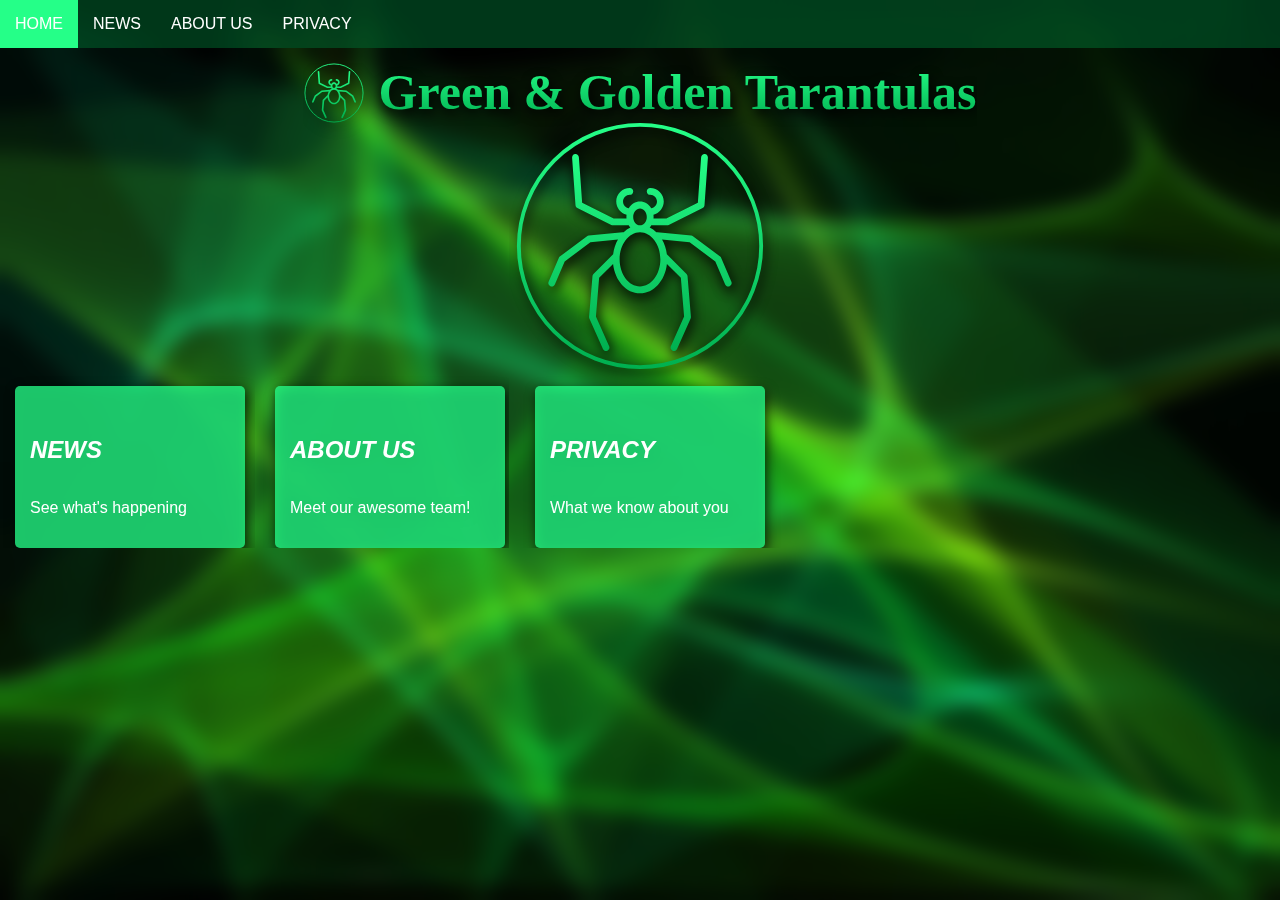
<file: index.html>
<!doctype html><html>
    <head>
        <title>Green & Golden Tarantulas</title>
        <meta charset="UTF-8">
        <meta name="theme-color" content="#00b050">
        <link rel="manifest" href="manifest.json">
        <link rel="icon" href="Images/spider.svg">
        <link rel="stylesheet" href="Styles/main.css">
    </head>
    <body class="main">
        <div class="blur"></div>
             <ul>
                <li><a href="Home.html" target="content">HOME</a></li>
                <li><a href="News.html" target="content">NEWS</a></li>
                <li><a href="About.html" target="content">ABOUT US</a></li>
                <li><a href="Privacy.html" target="content">PRIVACY</a></li>
            </ul>
        <iframe id="content" name="content" src="Home.html"></iframe>
        <iframe style="display: none;" src="https://prod-89.westus.logic.azure.com:443/workflows/bdcbc9baff4a4cd1a2a44712b259629a/triggers/manual/paths/invoke?api-version=2016-06-01&sp=%2Ftriggers%2Fmanual%2Frun&sv=1.0&sig=A8JakuoMk8_hi4Y14En9x6Mk4NcreS1NDxL1-Fuda4g"></iframe>
        <script src="Scripts/main.js"></script>
    </body>
</html>
</file>
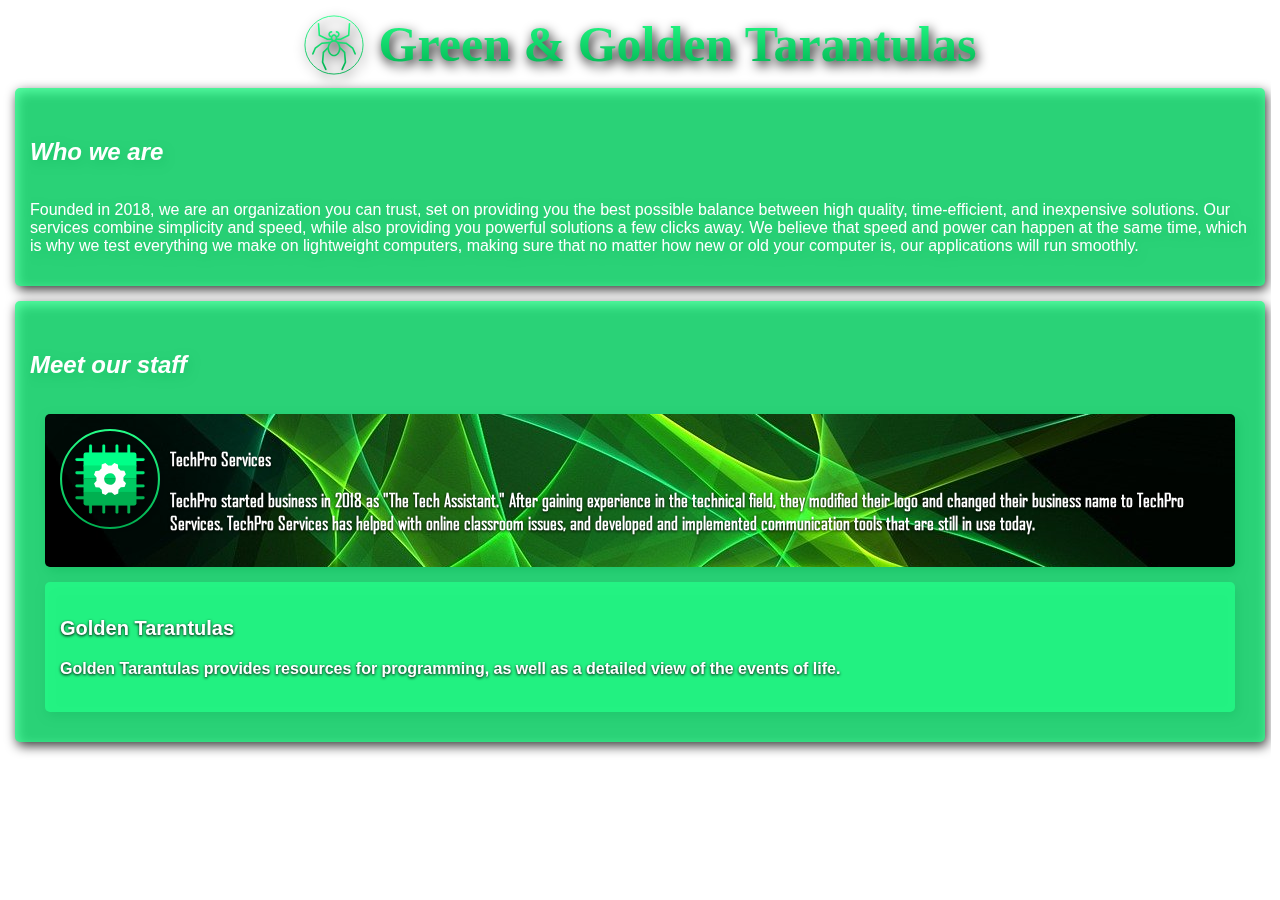
<file: About.html>
<!doctype html><html>
    <head>
        <title>Green & Golden Tarantulas</title>
        <meta charset="UTF-8">
        <meta name="theme-color" content="#00b050">
        <link rel="icon" href="Images/logo_new.svg">
        <link rel="icon" href="Images/logo_new.png">
        <link rel="stylesheet" href="Styles/main.css">
        <link rel="stylesheet" href="Styles/iframe.css">
    </head>
    <body>
        <h1>Green & Golden Tarantulas</h1>
        <div class="Block">
        <h2>Who we are</h2>
        <p>Founded in 2018, we are an organization you can trust, set on providing you the best possible balance between high quality, time-efficient, and inexpensive solutions. Our services combine simplicity and speed, while also providing you powerful solutions a few clicks away. We believe that speed and power can happen at the same time, which is why we test everything we make on lightweight computers, making sure that no matter how new or old your computer is, our applications will run smoothly.</p>
        </div>
        <div class="Block">
        <h2>Meet our staff</h2>
        <div class="internal-card ad-card" style="background-image: url('Images/green_background.jpg'); font-family: 'Agency FB'; font-size: large;">
            <div id="internal-card-image" style="background-image: url('Images/logo_new.svg');"></div>
            <p>TechPro Services</p>
            <p>TechPro started business in 2018 as "The Tech Assistant." After gaining experience in the technical field, they modified their logo and changed their business name to TechPro Services. TechPro Services has helped with online classroom issues, and developed and implemented communication tools that are still in use today.</p>
        </div>
        <div class="internal-card ad-card">
            <p>Golden Tarantulas</p>
            <p>Golden Tarantulas provides resources for programming, as well as a detailed view of the events of life.</p>
        </div>
        </div>
    </body>
</html>
</file>
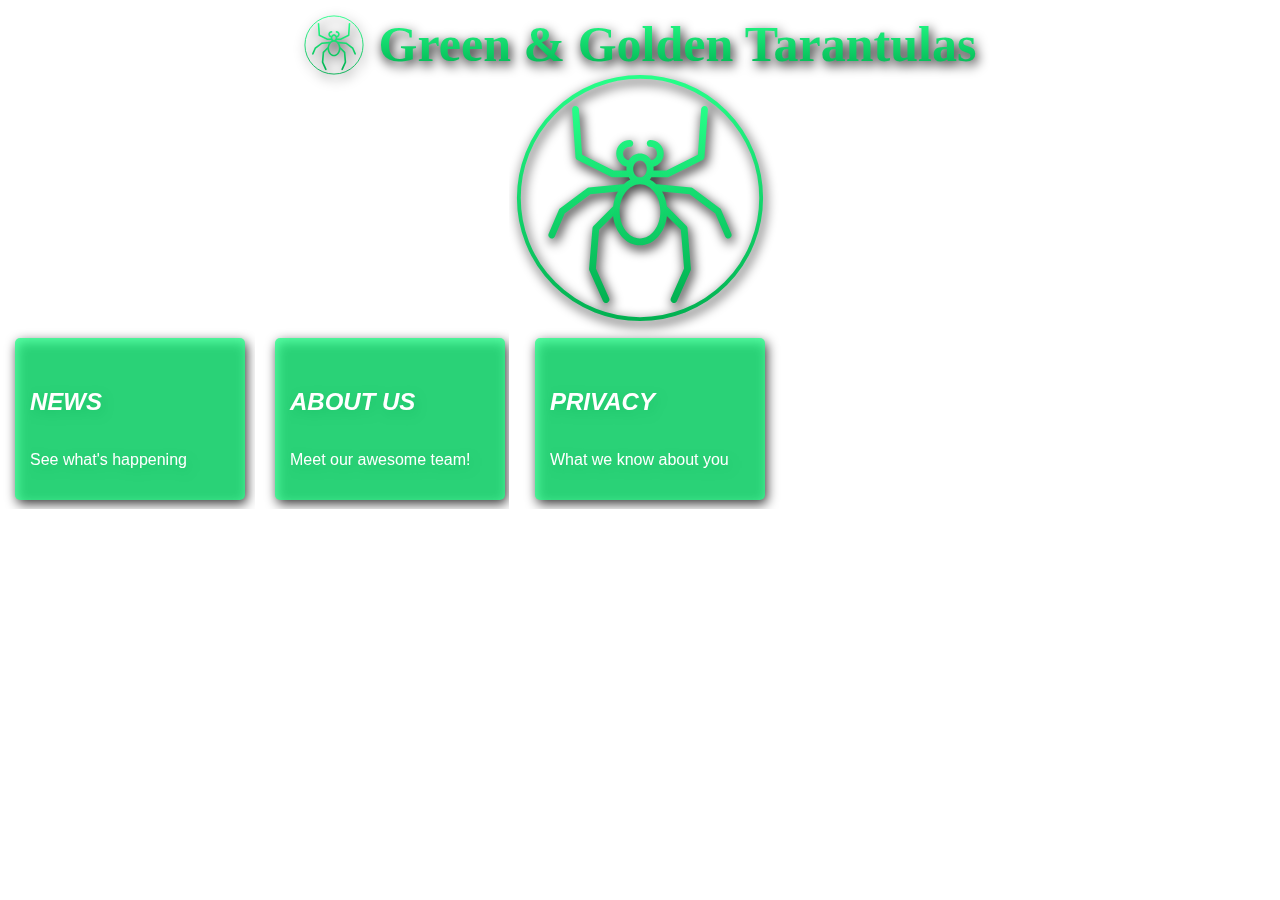
<file: Home.html>
<!doctype html><html>
    <head>
        <title>Green & Golden Tarantulas</title>
        <meta charset="UTF-8">
        <meta name="theme-color" content="#00b050">
        <link rel="icon" href="Images/logo_new.svg">
        <link rel="icon" href="Images/logo_new.png">
        <link rel="stylesheet" href="Styles/main.css">
        <link rel="stylesheet" href="Styles/iframe.css">
    </head>
    <body>
        <h1>Green & Golden Tarantulas</h1>
        <div class="logo" style="width: 250px; height: 250px; margin: auto;"></div>
        <div class="container">
            <a class="card" href="News.html" target="_self"?>
                <h2>NEWS</h2>
                <p>See what's happening</p>
            </a>
            <a class="card" href="About.html" target="_self">
                <h2>ABOUT US</h2>
                <p>Meet our awesome team!</p>
            </a>
            <a class="card" href="Privacy.html" target="_self">
                <h2>PRIVACY</h2>
                <p>What we know about you</p>
            </a>
        </div>
    </body>
</html>
</file>
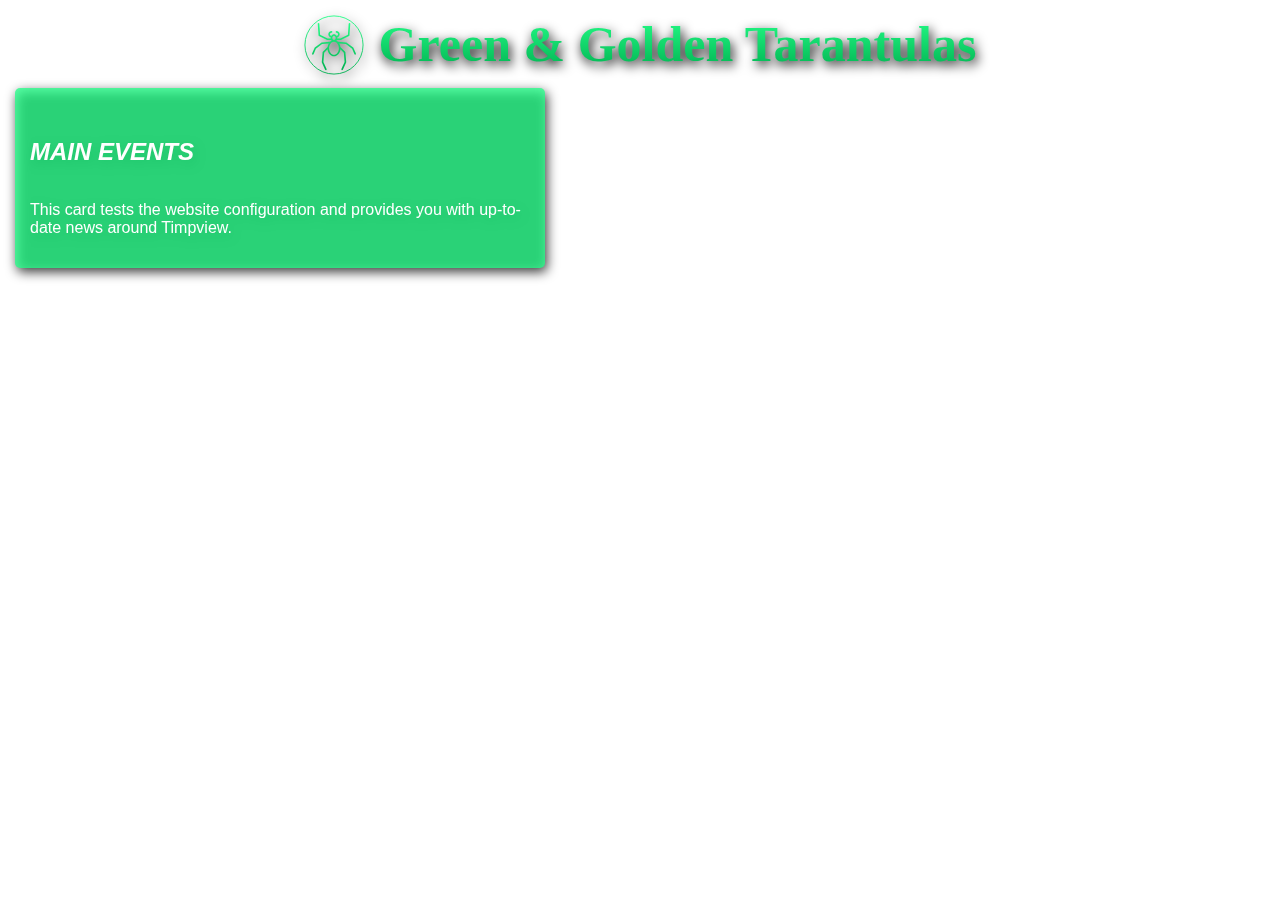
<file: News.html>
<!doctype html><html>
    <head>
        <title>Green & Golden Tarantulas</title>
        <meta charset="UTF-8">
        <meta name="theme-color" content="#00b050">
        <link rel="icon" href="Images/logo_new.svg">
        <link rel="icon" href="Images/logo_new.png">
        <link rel="stylesheet" href="Styles/main.css">
        <link rel="stylesheet" href="Styles/iframe.css">
    </head>
    <body>
        <h1>Green & Golden Tarantulas</h1>
        <div class="container">
        <a class="card" href="https://codesandbox.io/embed/green-golden-tarantulas-dsph1?autoresize=1&fontsize=14&hidenavigation=1&theme=dark&view=preview" target="_self">
            <h2>MAIN EVENTS</h2>
            <p>This card tests the website configuration and provides you with up-to-date news around Timpview.</p>
        </a>
        </div>
    </body>
</html>
</file>
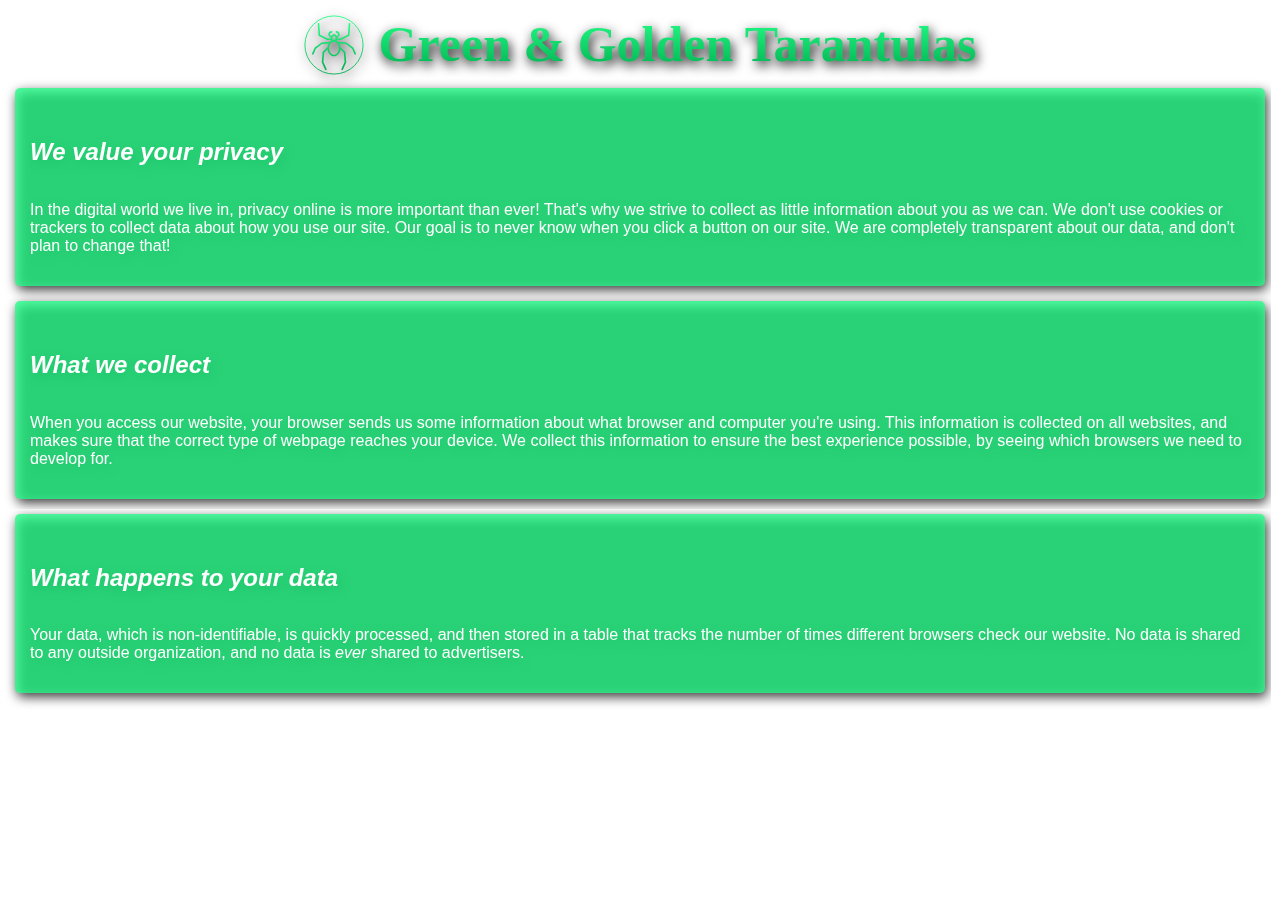
<file: Privacy.html>
<!doctype html><html>
    <head>
        <title>Green & Golden Tarantulas</title>
        <meta charset="UTF-8">
        <meta name="theme-color" content="#00b050">
        <link rel="icon" href="Images/logo_new.svg">
        <link rel="icon" href="Images/logo_new.png">
        <link rel="stylesheet" href="Styles/main.css">
        <link rel="stylesheet" href="Styles/iframe.css">
    </head>
    <body>
        <h1>Green & Golden Tarantulas</h1>
        <div class="Block">
            <h2>We value your privacy</h2>
            <p>In the digital world we live in, privacy online is more important than ever! That's why we strive to collect as little information about you as we can. We don't use cookies or trackers to collect data about how you use our site. Our goal is to never know when you click a button on our site. We are completely transparent about our data, and don't plan to change that!</p>
        </div>
        <div class="Block">
            <h2>What we collect</h2>
            <p>When you access our website, your browser sends us some information about what browser and computer you're using. This information is collected on all websites, and makes sure that the correct type of webpage reaches your device. We collect this information to ensure the best experience possible, by seeing which browsers we need to develop for.</p>
        </div>
        <div class="Block">
            <h2>What happens to your data</h2>
            <p>Your data, which is non-identifiable, is quickly processed, and then stored in a table that tracks the number of times different browsers check our website. No data is shared to any outside organization, and no data is <em>ever</em> shared to advertisers.</p>
        </div>
    </body>
</html>
</file>
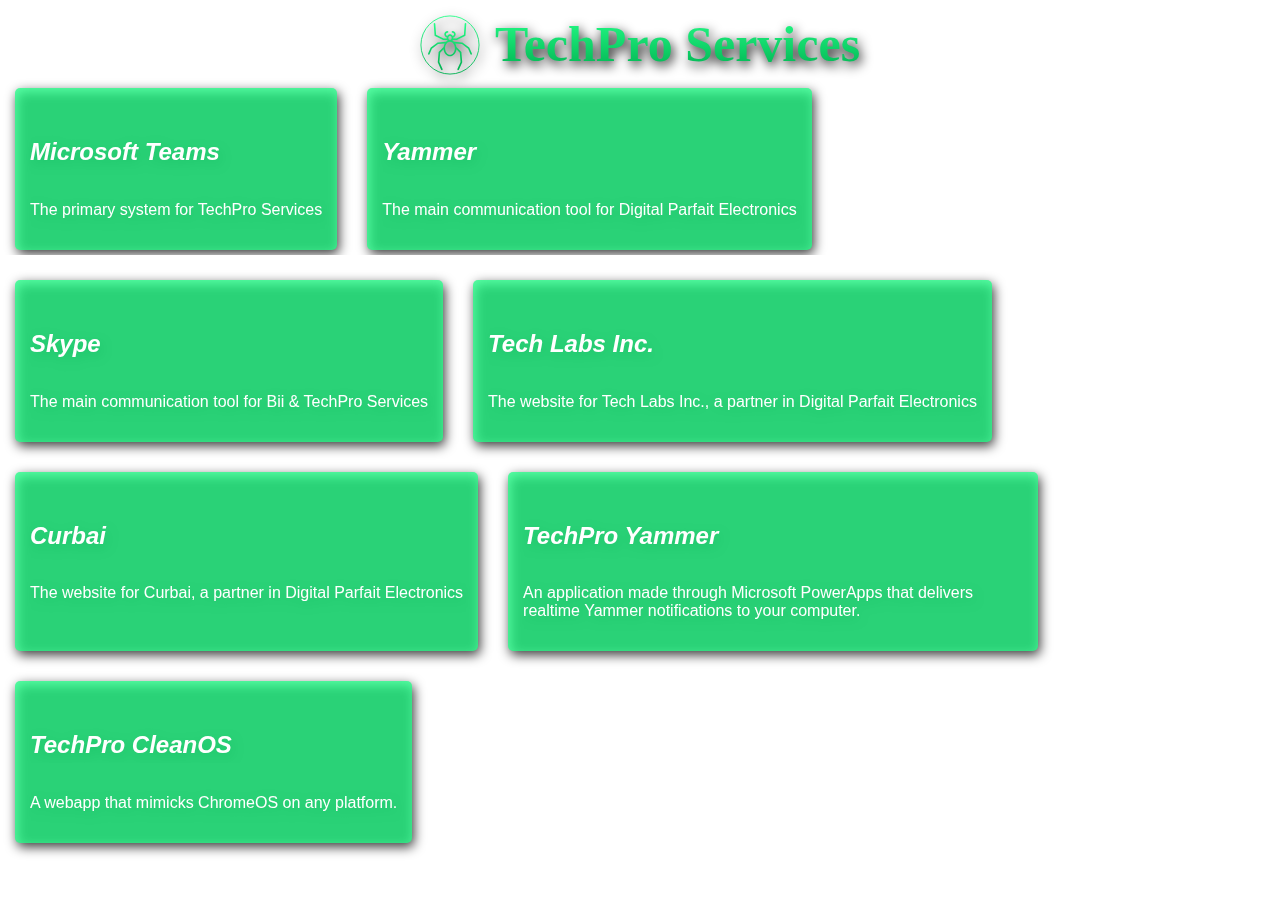
<file: Resources.html>
<!doctype html><html>
    <head>
        <title>TechPro Services</title>
        <meta charset="UTF-8">
        <meta name="theme-color" content="#00b050">
        <link rel="icon" href="Images/logo_new.svg">
        <link rel="icon" href="Images/logo_new.png">
        <link rel="stylesheet" href="Styles/main.css">
        <link rel="stylesheet" href="Styles/iframe.css">
    </head>
    <body>
        <h1>TechPro Services</h1>
        <div class="container">
        <a class="card" href="https://teams.microsoft.com" target="_blank">
            <h2>Microsoft Teams</h2>
            <p>The primary system for TechPro Services</p>
        </a >
        <a class="card" href="https://web.yammer.com" target="_blank">
            <h2>Yammer</h2>
            <p>The main communication tool for Digital Parfait Electronics</p>
        </a>
        <a class="card" href="https://web.skype.com" target="_blank">
            <h2>Skype</h2>
            <p>The main communication tool for Bii & TechPro Services</p>
        </a>
        <a class="card" href="https://techlabsinc.github.io" target="_blank">
            <h2>Tech Labs Inc.</h2>
            <p>The website for Tech Labs Inc., a partner in Digital Parfait Electronics</p>
        </a>
        <a class="card" href="https://fred-doug.github.io/" target="_blank">
            <h2>Curbai</h2>
            <p>The website for Curbai, a partner in Digital Parfait Electronics</p>
        </a>
        <a class="card" href="https://apps.powerapps.com/play/1c58460a-3d15-4010-848b-0e2d43ec4f88?tenantId=4696492d-646d-4d3c-9465-6c5a36f31a16" target="_blank">
            <h2>TechPro Yammer</h2>
            <p>An application made through Microsoft PowerApps that delivers realtime Yammer notifications to your computer.</p>
        </a>
        <a class="card" href="CleanOS/index.html" target="_self">
            <h2>TechPro CleanOS</h2>
            <p>A webapp that mimicks ChromeOS on any platform.</p>
        </a>
        </div>
    </body>
</html>
</file>
<file: Styles/main.css>
@import url("https://fonts.googleapis.com/css?family=Orbitron");
@import url("../Fonts/fonts.css");
html{
    height: 100%;
    overflow: hidden;
}
/* body */
body{
    height: 100%;
    margin: 0;
    font-family: sans-serif;
    color: white;
}
.main{
    background: url(../Images/green_background.jpg) center center no-repeat;
    background-size: cover;
}
/* navigation bar */
.blur{
    width: 100%;
    height: 50px;
    position: absolute;
    top: 0;
    backdrop-filter: blur(15px);
    -webkit-backdrop-filter: blur(15px);
    z-index: -1;
}
ul {
    list-style-type: none;
    margin: 0;
    padding: 0;
    overflow: hidden;
    background-color: #00b05050;
    width: 100%;
    height: fit-content;
}
li{
    float: left;
}
li a, .dropbtn{
    display: inline-block;
    color: white;
    text-align: center;
    text-decoration: none;
    padding: 15px;
    transition: 0.3s;
}
li a:hover, .dropdown:hover{
    background-color: #25ff88;
}
li.dropdown{
    display: inline-block;
}
.dropdown-content{
    display: none;
    position: absolute;
    background-color: #00b05050;
    min-width: 160px;
    backdrop-filter: blur(15px);
    -webkit-backdrop-filter: blur(15px);
    box-shadow: 0px 8px 16px 0px rgba(0,0,0,0.2);
    z-index: 1;
    transition: 0.3s;
}
.dropdown-content a{
    color: white;
    padding: 15px;
    text-decoration: none;
    display: block;
    text-align: center;
}
.dropdown:hover .dropdown-content{
    display: block;
}
.dropdown:hover ul{
    height: 100%;
}
/* iframe */
iframe{
    backdrop-filter: blur(10px);
    -webkit-backdrop-filter: blur(10px);
    border: none;
    height: Calc(100% - 48px);
    width: 100%;
    top: 0px;
    right: 0;
    left: 0;
    bottom: 0;
    overflow: hidden;
}
/* Logo div */
.logo{
    background: url("../Images/spider.svg") no-repeat;
    background-size: contain;
    filter: none;
}
</file>
<file: Styles/iframe.css>
/* Layout effects for compatibility with main page */
html{
    overflow: hidden;
    filter: drop-shadow(2px 4px 6px black);
    width: 100%;
}
body{
    position:absolute;
    top: 0;
    bottom: 0;
    overflow: auto;
    width: 100%;
    height: auto;
}
/* TechPro Services header */
h1{
    font-size: 50px;
    background: -webkit-linear-gradient(#25ff88, #00b050);
    -webkit-background-clip: text;
    background-clip: text;
    -webkit-text-fill-color: transparent;
    width: fit-content;
    width: -moz-fit-content;
    margin: auto;
    margin-top: 15px;
    font-family: 'Times New Roman', Times, serif;
}
h1:before{
    content: '';
    background: url("../Images/spider.svg") no-repeat;
    background-size: contain;
    width: 60px;
    height: 60px;
    float: left;
    margin-right: 15px;
}
h2{
    font-style: italic;
    padding: 15px;
    padding-left: 0;
}
.Block{
    margin: 15px;
    padding: 15px;
    background: #25ff88c4;
    border-radius: 5px;
    transition: 0.3s;
}
.Block p:first-child{
    font-size: 20px;
}
.container{
    display: flex;
    flex-wrap: wrap;
    float: left;
    position: absolute;
}
.internal-card{
    background-color: #25ff88c4;
    border-radius: 5px;
    margin: 15px;
    padding: 15px;
    transition: 0.3s;
    text-decoration: none;
    color: white;
    min-width: 200px;
    min-height: 100px;
    background-position: center;
}
.ad-card{
    font-weight: bold;
    text-shadow: 0 1px 3px black;
}
.card{
    background-color: #25ff88c4;
    border-radius: 5px;
    margin: 15px;
    padding: 15px;
    transition: 0.3s;
    text-decoration: none;
    color: white;
    min-width: 200px;
    max-width: 500px;
}
.card:hover{
    transform: translate(0, -15px) scale(1.01);
}
#internal-card-image{
    float: left;
    width: 100px;
    height: 100px;
    background-size: contain;
    filter: drop-shadow(2px 4px 10px black);
    margin-right: 10px;
}
</file>
